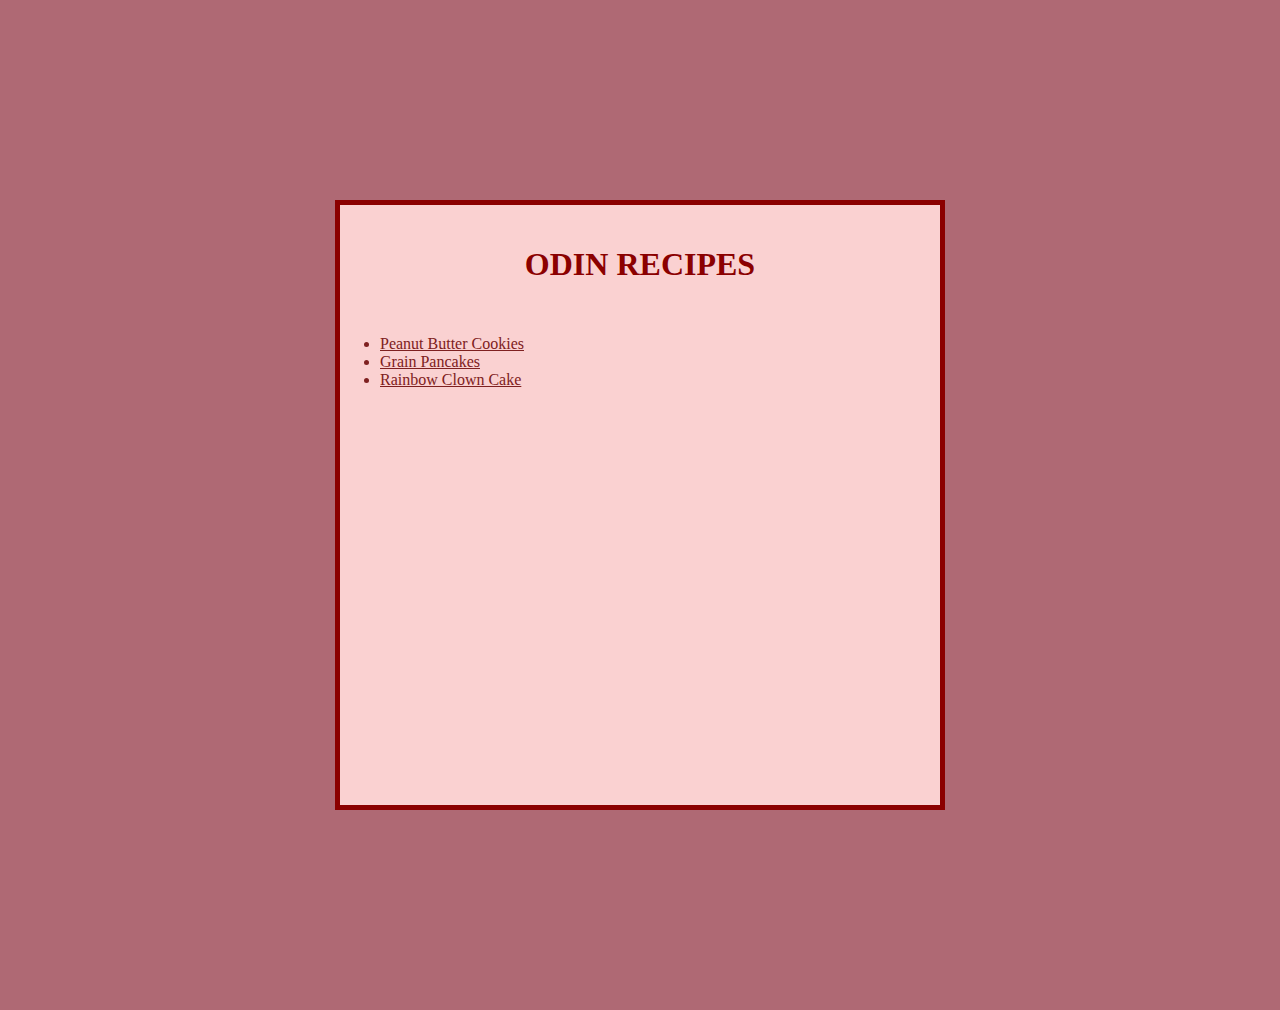
<file: index.html>
<!DOCTYPE html>
<html lang="en">
<head>
    <meta charset="UTF-8">
    <meta name="viewport" content="width=device-width, initial-scale=1.0">
    <title>Odin Recipes</title>

    <style>
        body {
            background-color:rgb(175, 105, 116);
        }

        div {
            background-color:rgb(250, 209, 209);
            border: 5px solid darkred;
            height: 600px;
            margin: 200px auto;
            padding: 200px auto;
            width: 600px;
        }

        h1 {
            color: darkred;
            padding-bottom: 30px;
            padding-top: 20px;
            text-align: center;
        }

        .recipes-list ,
        a {
            color: rgb(126, 32, 32);
        }
    </style>
</head>
<body>
    <div>
        <h1>ODIN RECIPES</h1>
        <ul class="recipes-list">   
            <li><a href="recipes/peanut-butter-cokkie.html">Peanut Butter Cookies</a></li>
            <li><a href="recipes/grain-pancakes.html">Grain Pancakes</a></li>
            <li><a href="recipes/rainbow-clown-cake.html">Rainbow Clown Cake</a></li>
        </ul>
    </div>
</body>
</html>
</file>
